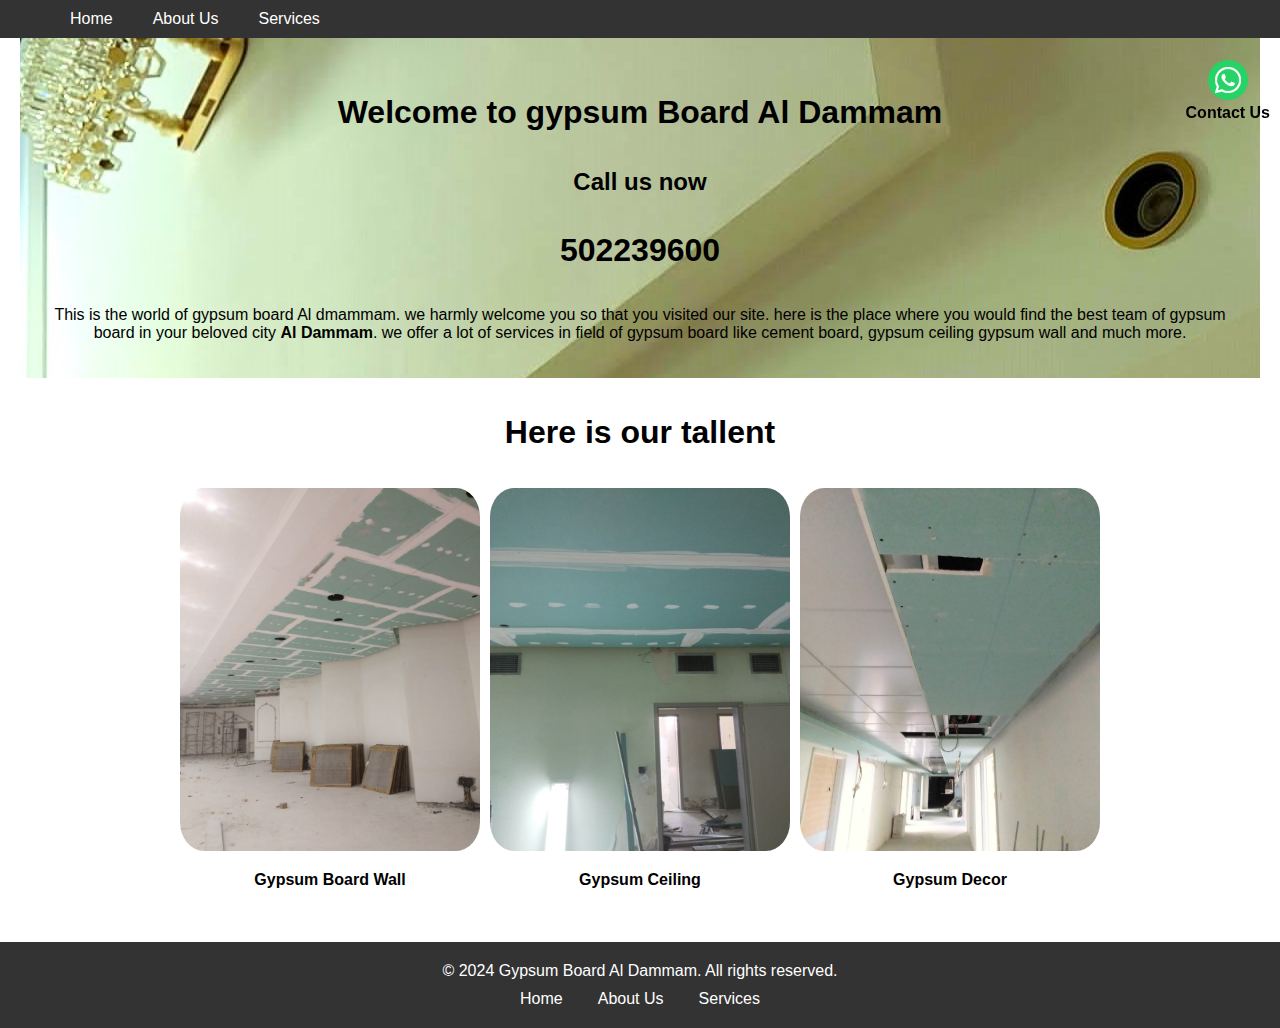
<file: index.html>
<!DOCTYPE html>
<html lang="en">
<head>
    <meta charset="UTF-8">
    <meta name="viewport" content="width=device-width, initial-scale=1.0">
    <title>Home</title>
    <link rel="stylesheet" href="styles.css">
    <script src="script.js" defer></script>
</head>
<body>
    <header>
        <nav>
            <div class="menu-icon" onclick="toggleMenu()">☰</div>
            <div class="close-icon" onclick="toggleMenu()">✖</div>
            <ul class="nav-links">
                <li><a href="index.html">Home</a></li>
                <li><a href="about.html">About Us</a></li>
                <li><a href="services.html">Services</a></li>
            </ul>
        </nav>
    </header>
    <main style="background-image: url(imag/background.jpeg);">
        <h1>Welcome to gypsum Board Al Dammam </h1>
        <h2>Call us now</h2>
        <h1>502239600</h1>
        <p>This is the world of gypsum board Al dmammam. we harmly welcome you so that you visited our site. here is the place 
            where you would find the best team of gypsum board in your beloved city <b>Al Dammam</b>. we offer a lot of services 
            in field of gypsum board like cement board, gypsum ceiling gypsum wall and much more. 
        </p>
        <div class="whatsapp">
            <a href="https://wa.me/923418815561"> <img src="imag/social.png" width="40px" height="40px"></a> 
            <div><b>Contact Us</b></div>
          </div>
    </main>
    <section>
        <h1>Here is our tallent</h1>
        <div class="image-container">
            <div class="card">
            <img src="imag/img1.jpeg" alt="Image 1" >
            <p><b> Gypsum Board Wall </b> </p>
        </div>
        <div class="card">
            <img src="imag/img2.jpeg" alt="Image 2">
            <p><b> Gypsum Ceiling </b></p>
        </div>
        <div class="card">
            <img src="imag/img3.jpeg" alt="Image 3">
            <p><b> Gypsum Decor </b></p>
        </div>
        </div>
    </section>
    <footer >
        <p>&copy; 2024 Gypsum Board Al Dammam. All rights reserved.</p>
        <ul class="footer-links">
            <li><a href="index.html">Home</a></li>
            <li><a href="about.html">About Us</a></li>
            <li><a href="services.html">Services</a></li>
            
        </ul>
    </footer>
</body>
</html>
</file>
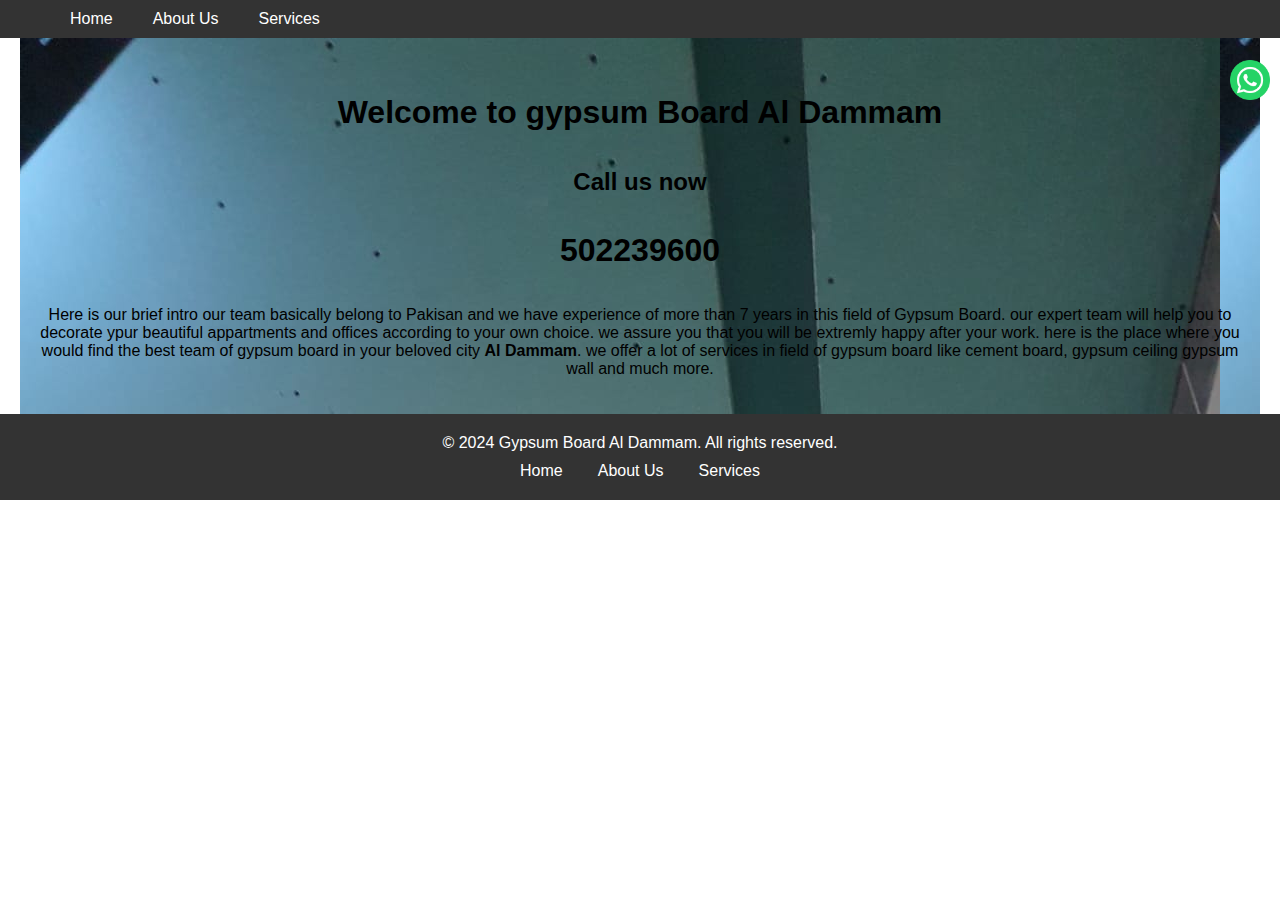
<file: about.html>
<!DOCTYPE html>
<html lang="en">
<head>
    <meta charset="UTF-8">
    <meta name="viewport" content="width=device-width, initial-scale=1.0">
    <title>About Us</title>
    <link rel="stylesheet" href="styles.css">
    <script src="script.js" defer></script>
</head>
<body>
    <header>
        <nav>
            <div class="menu-icon" onclick="toggleMenu()">☰</div>
            <div class="close-icon" onclick="toggleMenu()">✖</div>
            <ul class="nav-links">
                <li><a href="index.html">Home</a></li>
                <li><a href="about.html">About Us</a></li>
                <li><a href="services.html">Services</a></li>
            </ul>
        </nav>
    </header>
    <main style="background-image: url(imag/background1.jpeg);">
        <h1>Welcome to gypsum Board Al Dammam </h1>
        <h2>Call us now</h2>
        <h1>502239600</h1>
        <p>Here is our brief intro our team basically belong to Pakisan and we have experience of more than 7 years in this 
            field of Gypsum Board. our expert team will help you to decorate ypur beautiful appartments and offices according
            to your own choice. we assure you  that you will be extremly happy after your work. here is the place 
            where you would find the best team of gypsum board in your beloved city <b>Al Dammam</b>. we offer a lot of services 
            in field of gypsum board like cement board, gypsum ceiling gypsum wall and much more. 
        </p>
        <div class="whatsapp">
            <a href="https://wa.me/923418815561"> <img src="imag/social.png" width="40px" height="40px"></a> 
          </div>
    </main>
    <footer >
        <p>&copy; 2024 Gypsum Board Al Dammam. All rights reserved.</p>
        <ul class="footer-links">
            <li><a href="index.html">Home</a></li>
            <li><a href="about.html">About Us</a></li>
            <li><a href="services.html">Services</a></li> 
        </ul>
    </footer>
</body>
</html>
</file>
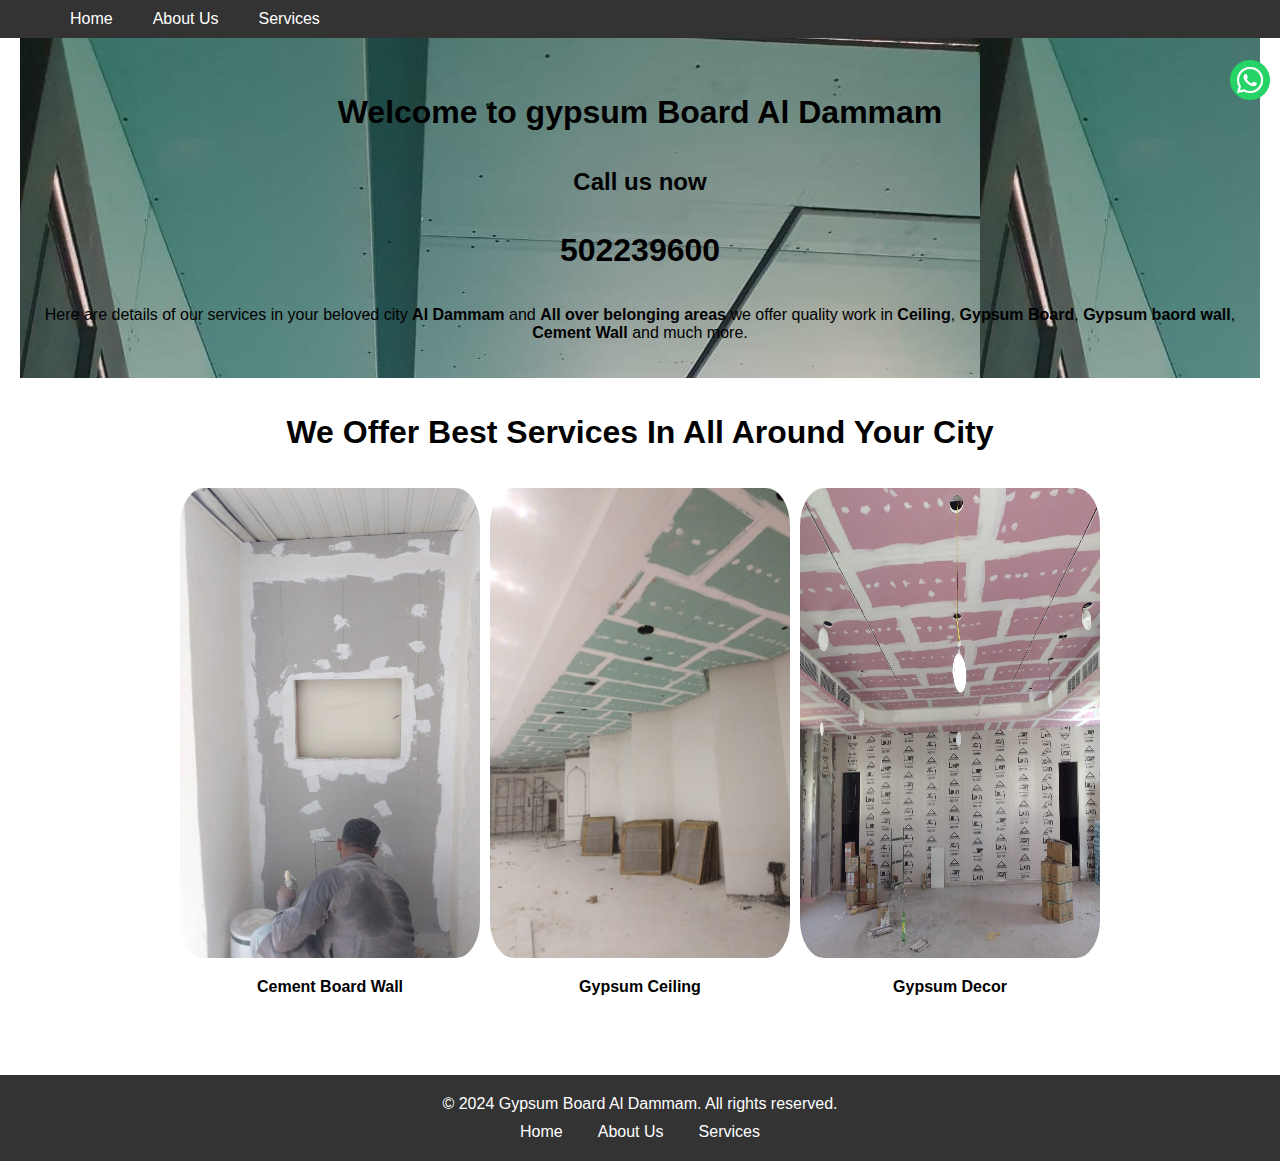
<file: services.html>
<!DOCTYPE html>
<html lang="en">
<head>
    <meta charset="UTF-8">
    <meta name="viewport" content="width=device-width, initial-scale=1.0">
    <title>Services</title>
    <link rel="stylesheet" href="styles.css">
    <script src="script.js" defer></script>
</head>
<body>
    <header>
        <nav>
            <div class="menu-icon" onclick="toggleMenu()">☰</div>
            <div class="close-icon" onclick="toggleMenu()">✖</div>
            <ul class="nav-links">
                <li><a href="index.html">Home</a></li>
                <li><a href="about.html">About Us</a></li>
                <li><a href="services.html">Services</a></li>
            </ul>
        </nav>
    </header>
    <main style="background-image: url(imag/background2.jpeg);">
        <h1>Welcome to gypsum Board Al Dammam </h1>
        <h2>Call us now</h2>
        <h1>502239600</h1>
        <p> Here are details of our services in your beloved city <b> Al Dammam</b> and <b>All over belonging areas</b>
            we offer quality work in <strong> Ceiling</strong>, <strong>Gypsum Board</strong>, <strong>Gypsum baord wall</strong>,
            <strong>Cement Wall </strong> and much more.
        </p>
        <div class="whatsapp">
          <a href="https://wa.me/923418815561"> <img src="imag/social.png" width="40px" height="40px"></a> 
        </div>
    </main>
    <h1>We Offer Best Services In All Around Your City</h1>
                <div class="image-container">
            <div class="card">
            <img src="imag/cemnt.jpeg" alt="Image 1"  >
            <p><b> Cement Board Wall </b> </p>
        </div>
        <div class="card">
            <img src="imag/img1.jpeg" alt="Image 2" >
            <p><b> Gypsum Ceiling </b></p>
        </div>
        <div class="card">
            <img src="imag/img6.jpeg" alt="Image 3" >
            <p><b> Gypsum Decor </b></p>
        </div>
        </div>
  <footer >
        <p>&copy; 2024 Gypsum Board Al Dammam. All rights reserved.</p>
        <ul class="footer-links">
            <li><a href="index.html">Home</a></li>
            <li><a href="about.html">About Us</a></li>
            <li><a href="services.html">Services</a></li> 
        </ul>
    </footer>
</body>
</html>
</file>
<file: styles.css>
/* General Styles */
body {
    font-family: Arial, sans-serif;
    margin: 0;
    padding: 0;
    box-sizing: border-box;
}

header {
    background-color: #333;
    color: #fff;
    padding: 10px 0;
}

nav {
    display: flex;
    justify-content: space-between;
    align-items: center;
    max-width: 1200px;
    margin: auto;
    padding: 0 20px;
}
.whatsapp{
    position: fixed;
    top: 60px;
    right: 10px;
}

.menu-icon, .close-icon {
    display: none;
    font-size: 1.5rem;
    cursor: pointer;
}

.close-icon {
    display: none;
}

.nav-links {
    list-style-type: none;
    margin: 0;
    padding: 0;
    display: flex;
}
.nav-links a:hover{
color: #ff6347;
}

.nav-links li {
    margin-left: 20px;
}

.nav-links a {
    color: #fff;
    text-decoration: none;
    padding: 5px 10px;
}


main {
    padding: 20px;
    max-width: 1200px;
    margin: auto;
    text-align: center;
}
.image-container {
    display: flex;
    flex-wrap: wrap;
    justify-content: center;
    gap: 10px;
}

.image-container img {
    width: 100%;
    max-width: 300px;
    height: 80%;
    border-radius: 8%;
}
h1{
    text-align: center;
    padding: 15px;
}
/* Footer Styles */
footer {
    background-color: #333;
    color: #fff;
    padding: 20px 0;
    text-align: center;
}

footer p {
    margin: 0 0 10px;
}

.footer-links {
    list-style-type: none;
    padding: 0;
    margin: 0;
    display: flex;
    justify-content: center;
    gap: 15px; /* Spacing between links */
}

.footer-links li {
    display: inline;
}

.footer-links a {
    color: #fff;
    text-decoration: none;
    padding: 5px 10px;
    transition: color 0.3s ease;
}

.footer-links a:hover {
    color: #ff6347; /* Change to any color you like on hover */
}

/* Responsive Footer Styles */
@media (max-width: 768px) {
    .footer-links {
        flex-direction: column;
        gap: 10px;
    }
}

.card{text-align: center;}
/* Responsive Styles */
@media (max-width: 768px) {
    .menu-icon {
        display: block;
    }

    .close-icon {
        display: block;
    }

    .nav-links {
        display: none;
        flex-direction: column;
        width: 100%;
        background-color: #333;
    }

    .nav-links li {
        margin: 0;
    }

    .nav-links a {
        padding: 10px;
        border-top: none;
    }

    .nav-links.active {
        display: flex;
    }

    .menu-icon {
        display: block;
    }

    .close-icon {
        display: none;
    }

    .nav-links.active ~ .menu-icon {
        display: none;
    }

    .nav-links.active ~ .close-icon {
        display: block;
    }
}
</file>
